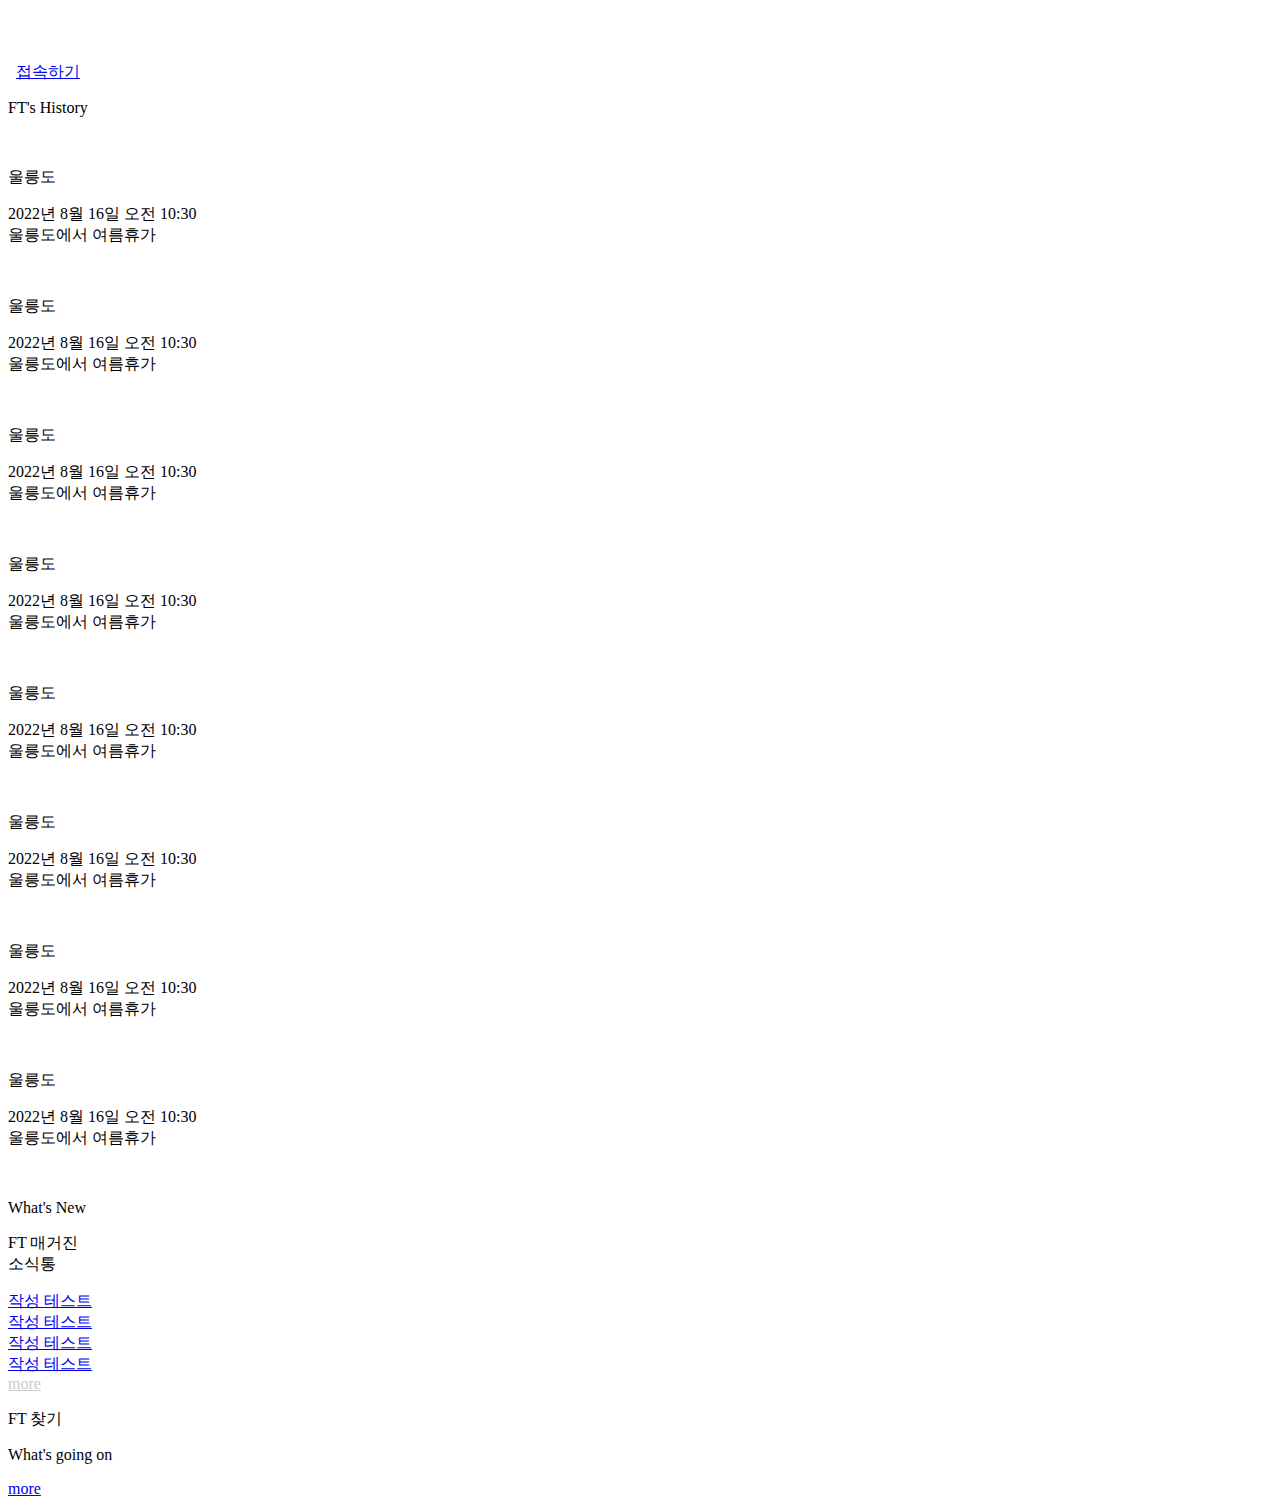
<file: room/src/main/resources/templates/index.html>
<!DOCTYPE html>
<html xmlns:th="http://www.thymeleaf.org" 
	  xmlns:layout="http://www.ultraq.net.nz/thymeleaf/layout"
      layout:decorate="~{layouts/default}">
	<div layout:fragment="content">
		<section>
	    	<div id="mainBanner"> <!-- 메인배너 ↓ -->
	            <div class="swiper mySwiper">  
	                <div class="swiper-wrapper">
	                    <div class="swiper-slide"> <!-- 메인배너1 ↓ -->
	                        <div class="mainBannerImg"><img th:src=@{main/img/history_img.jpg}></div>
	                    </div>
	                    <div class="swiper-slide"> <!-- 메인배너2 ↓ -->
	                        <div class="mainBannerImg"><img th:src=@{main/img/history_img.jpg}></div>
	                    </div>
	                    <div class="swiper-slide"> <!-- 메인배너3 ↓ -->
	                        <div class="mainBannerImg"><img th:src=@{main/img/history_img.jpg}></div>
	                    </div>
	                </div>
	            </div>
	            <a href="#" onclick="return false" id="mainBtL"><img th:src=@{main/img/mainBt.svg}></a>
	            <a href="#" onclick="return false" id="mainBtR"><img th:src=@{main/img/mainBt.svg}></a>
	            <a href="order?order=home" id="mainOrder"><img th:src="@{main/img/mainConn.svg}"><span>접속하기</span></a>
	        </div>
	        <div id="mainMenu">
		        <div id="mainMenuTitleDeco"><p>FT's History</p></div>
	        	<div class="swiper mySwiper2">  
	                <div class="swiper-wrapper">
						<div class="swiper-slide">
							<div class="mainMenus"><img th:src=@{main/img/ul.jpg}><p class="mainMenusName">울릉도</p><p class="mainMenusInfo">2022년 8월 16일 오전 10:30<br> 울릉도에서 여름휴가</p></div>
			        		<div class="mainMenus"><img th:src=@{main/img/ul.jpg}><p class="mainMenusName">울릉도</p><p class="mainMenusInfo">2022년 8월 16일 오전 10:30<br> 울릉도에서 여름휴가</p></div>
			        		<div class="mainMenus"><img th:src=@{main/img/ul.jpg}><p class="mainMenusName">울릉도</p><p class="mainMenusInfo">2022년 8월 16일 오전 10:30<br> 울릉도에서 여름휴가</p></div>
			        		<div class="mainMenus"><img th:src=@{main/img/ul.jpg}><p class="mainMenusName">울릉도</p><p class="mainMenusInfo">2022년 8월 16일 오전 10:30<br> 울릉도에서 여름휴가</p></div>
		        		</div>
		        		<div class="swiper-slide">
							<div class="mainMenus"><img th:src=@{main/img/ul.jpg}><p class="mainMenusName">울릉도</p><p class="mainMenusInfo">2022년 8월 16일 오전 10:30<br> 울릉도에서 여름휴가</p></div>
			        		<div class="mainMenus"><img th:src=@{main/img/ul.jpg}><p class="mainMenusName">울릉도</p><p class="mainMenusInfo">2022년 8월 16일 오전 10:30<br> 울릉도에서 여름휴가</p></div>
			        		<div class="mainMenus"><img th:src=@{main/img/ul.jpg}><p class="mainMenusName">울릉도</p><p class="mainMenusInfo">2022년 8월 16일 오전 10:30<br> 울릉도에서 여름휴가</p></div>
			        		<div class="mainMenus"><img th:src=@{main/img/ul.jpg}><p class="mainMenusName">울릉도</p><p class="mainMenusInfo">2022년 8월 16일 오전 10:30<br> 울릉도에서 여름휴가</p></div>
		        		</div>
	                </div>
	            </div>
	            <a href="#" onclick="return false" id="mainMenuBtL"><img th:src=@{main/img/mainMenuBt.svg}></a>
	            <a href="#" onclick="return false" id="mainMenuBtR"><img th:src=@{main/img/mainMenuBt.svg}></a>
	        </div>
	        <div id="mainEtc">
	        	<div id="mainEtcNotice">
	        		<div>
	        			<div id="mainEtcNoticeTitleDeco"><p>What's New</p></div>
	        			<p>FT 매거진<br> 소식통</p>
	        		</div>
	        		<div>
	        			<a href="/sandme-0.0.1-SNAPSHOT/noticeView?noticeNum=9&amp;section=1&amp;page=1">
	        				<span>작성 테스트</span>
	        				
	       				</a><br>
	        			<a href="/sandme-0.0.1-SNAPSHOT/noticeView?noticeNum=6&amp;section=1&amp;page=1">
	        				<span>작성 테스트</span>
	        				
	       				</a><br>
	        			<a href="/sandme-0.0.1-SNAPSHOT/noticeView?noticeNum=5&amp;section=1&amp;page=1">
	        				<span>작성 테스트</span>
	        				
	       				</a><br>
	        			<a href="/sandme-0.0.1-SNAPSHOT/noticeView?noticeNum=4&amp;section=1&amp;page=1">
	        				<span>작성 테스트</span>
	        				
	       				</a><br>
	        			<a href="/sandme-0.0.1-SNAPSHOT/noticeList" style="color: #C9CACA;"><span>more</span></a>
	        		</div>
	        	</div>
				<div id="mainEtcShop">
					<p>FT 찾기</p>
					<p>What's going on</p>
					<a href="/s andme-0.0.1-SNAPSHOT/map?map=address"><span>more</span></a>
					<img th:src=@{main/img/location.svg}>
				</div>
	        </div>
	    </section>
	    <script>
		    let bt_pv = $("#mainBtL"); /* 메인 배너 스크립트 ↓ */
		    let bt_nt = $("#mainBtR");
		    let swiper = new Swiper(".mySwiper", {navigation: {nextEl: "#mainBtR", prevEl: "#mainBtL"},
		        on: {activeIndexChange: function() {
		            if (this.realIndex == 0) {
		                bt_pv.css("opacity","0.25");
		            } else if (this.realIndex == 1) {
		                bt_pv.css("opacity","1");
		                bt_nt.css("opacity","1");
		            } else {
		                bt_nt.css("opacity","0.25");
		            }
		        }}
		    });
		    
		    let bt_pv2 = $("#mainMenuBtL"); /* 메인 메뉴 스크립트 ↓ */
		    let bt_nt2 = $("#mainMenuBtR");
		    let swiper2 = new Swiper(".mySwiper2", {navigation: {nextEl: "#mainMenuBtR", prevEl: "#mainMenuBtL"},
		        on: {activeIndexChange: function() {
		            if (this.realIndex == 0) {
		                bt_pv2.css("opacity","0.25");
		                bt_nt2.css("opacity","1");
		            } else {
						bt_pv2.css("opacity","1");
		                bt_nt2.css("opacity","0.25");
		            }
		        }}
		    });
		    
		    function SNS() {
		    	alert("준비중 입니다.");
		    }
	    </script>
	</div>	
</html>
</file>
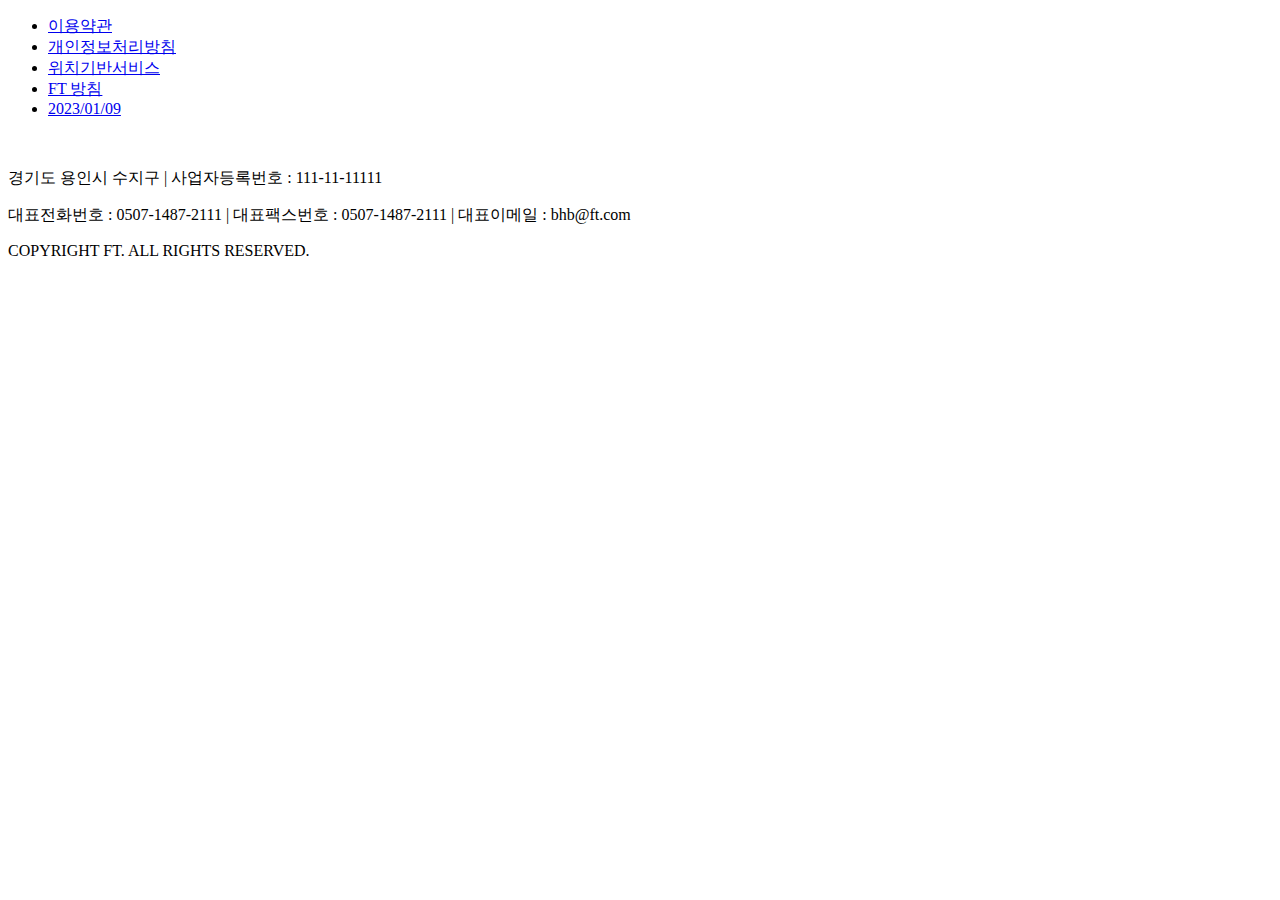
<file: room/src/main/resources/templates/fragments/footer.html>
<!DOCTYPE html>
<html xmlns:th="http://www.thymeleaf.org">
	<div th:fragment="footer">
		<footer>
			<div id="ftHead">
				<ul>
					<li><a href="#" onclick="SNS()">이용약관</a></li>
					<li><a href="#" id="pipp" onclick="SNS()">개인정보처리방침</a></li>
					<li><a href="#" onclick="SNS()">위치기반서비스</a></li>
					<li><a href="#" onclick="SNS()">FT 방침</a></li>
					<li><a href="#" onclick="SNS()">2023/01/09</a></li>
					
				</ul>
			</div>
			<div id="ftBody">
				<div id="ftBodyLeft">
					<img th:src=@{main/img/logo(w).svg}>
				</div>
				<div id="ftBodyRight">
					<p>경기도 용인시 수지구  | 사업자등록번호 : 111-11-11111</p>
					<p>대표전화번호 : 0507-1487-2111 | 대표팩스번호 : 0507-1487-2111 | 대표이메일 : bhb@ft.com</p>
					<p>COPYRIGHT FT. ALL RIGHTS RESERVED.</p>
				</div>
			</div>
		</footer>
	</div>
</html>
</file>
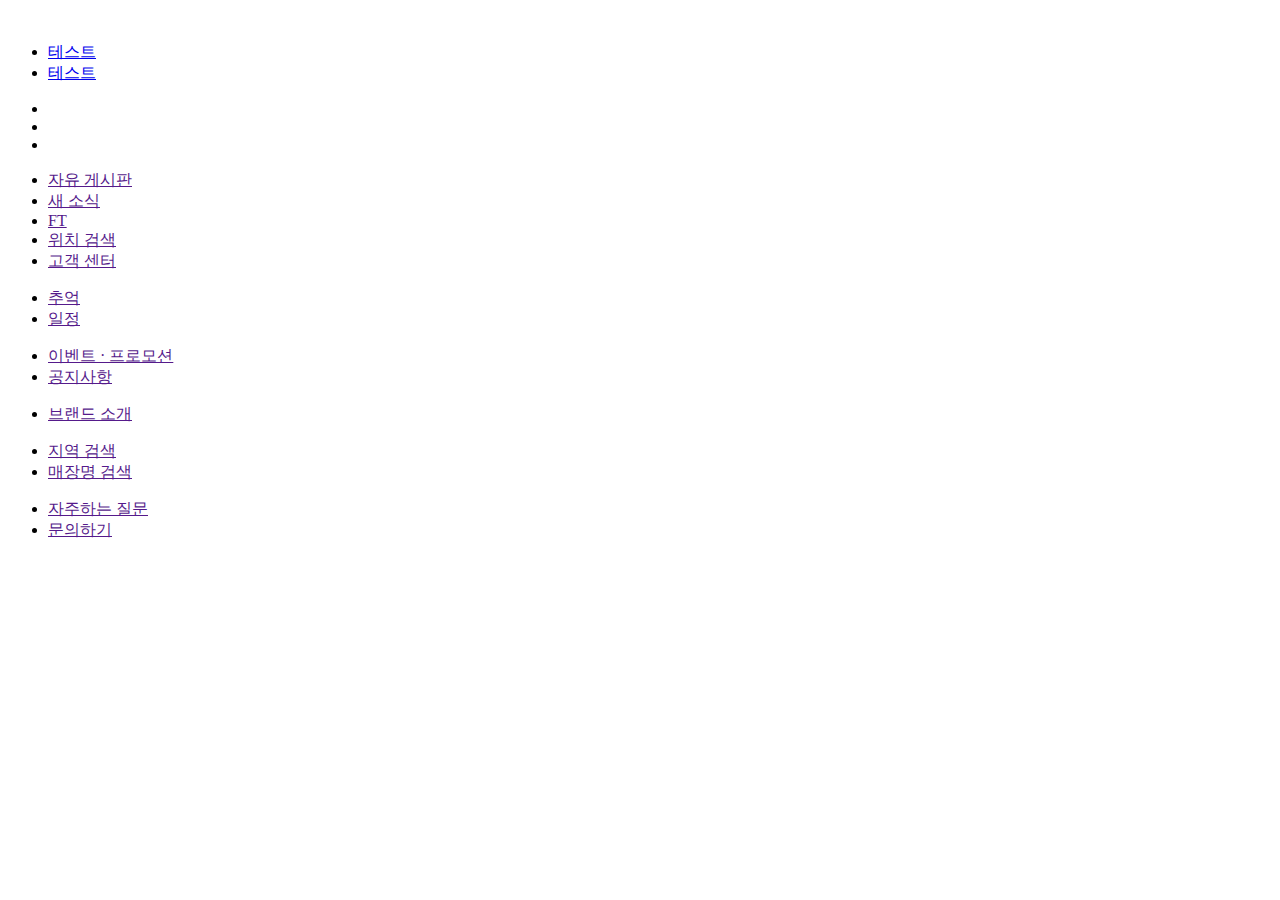
<file: room/src/main/resources/templates/fragments/header.html>
<!DOCTYPE html>
<html lang="ko" xmlns:th="http://www.thymeleaf.org">
	<div th:fragment="header">
		<header>
		  <div id="hdLogo">
		        <a href=""><img th:src="@{main/img/logo.svg}"></a>
		        <div class="hdLeft">
		            <ul>
		            	<li><a href="loginForm">테스트</a></li>
		            	<li><a href="join">테스트</a></li>
		            </ul>
		        </div>
		        
		        <div id="hdRight">
		            <ul>
		            	<li><a href="#" onclick=""><img th:src=@{main/img/facebook.svg}></a></li>
		            	<li><a href="#" onclick=""><img th:src=@{main/img/instagram.svg}></a></li>
		            	<li><a href="#" onclick=""><img th:src=@{main/img/youtube.svg}></a></li>
		            </ul>
		        </div>
		    </div>
			<nav>
				<div id="openNav">
					<ul>
			            <li><a href="">자유 게시판</a><div class="orderLiDeco"></div></li>
			            <li><a href="">새 소식</a><div class="orderLiDeco"></div></li>
			            <li><a href="">FT</a><div class="orderLiDeco"></div></li>
			            <li><a href="">위치 검색</a><div class="orderLiDeco"></div></li>
			            <li><a href="">고객 센터</a><div class="orderLiDeco"></div></li>
			        </ul>
			        <div id="detailNav">
						<ul>
							<li><a href="">추억</a></li>
							<li><a href="">일정</a></li>
						</ul>
						<ul>
							<li><a href="">이벤트 · 프로모션</a></li>
							<li><a href="">공지사항</a></li>
						</ul>
						<ul>
							<li><a href="">브랜드 소개</a></li>
						</ul>
						<ul>
							<li><a href="">지역 검색</a></li>
							<li><a href="">매장명 검색</a></li>
						</ul>
						<ul>
							<li><a href="">자주하는 질문</a></li>
							<li><a href="">문의하기</a></li>
						</ul>
		           </div>
				</div>
		    </nav>
		</header>
		    <script>
			    function SNS() {
			    	alert("준비중 입니다.");
			    }
		    </script>
	</div>
</html>
</file>
